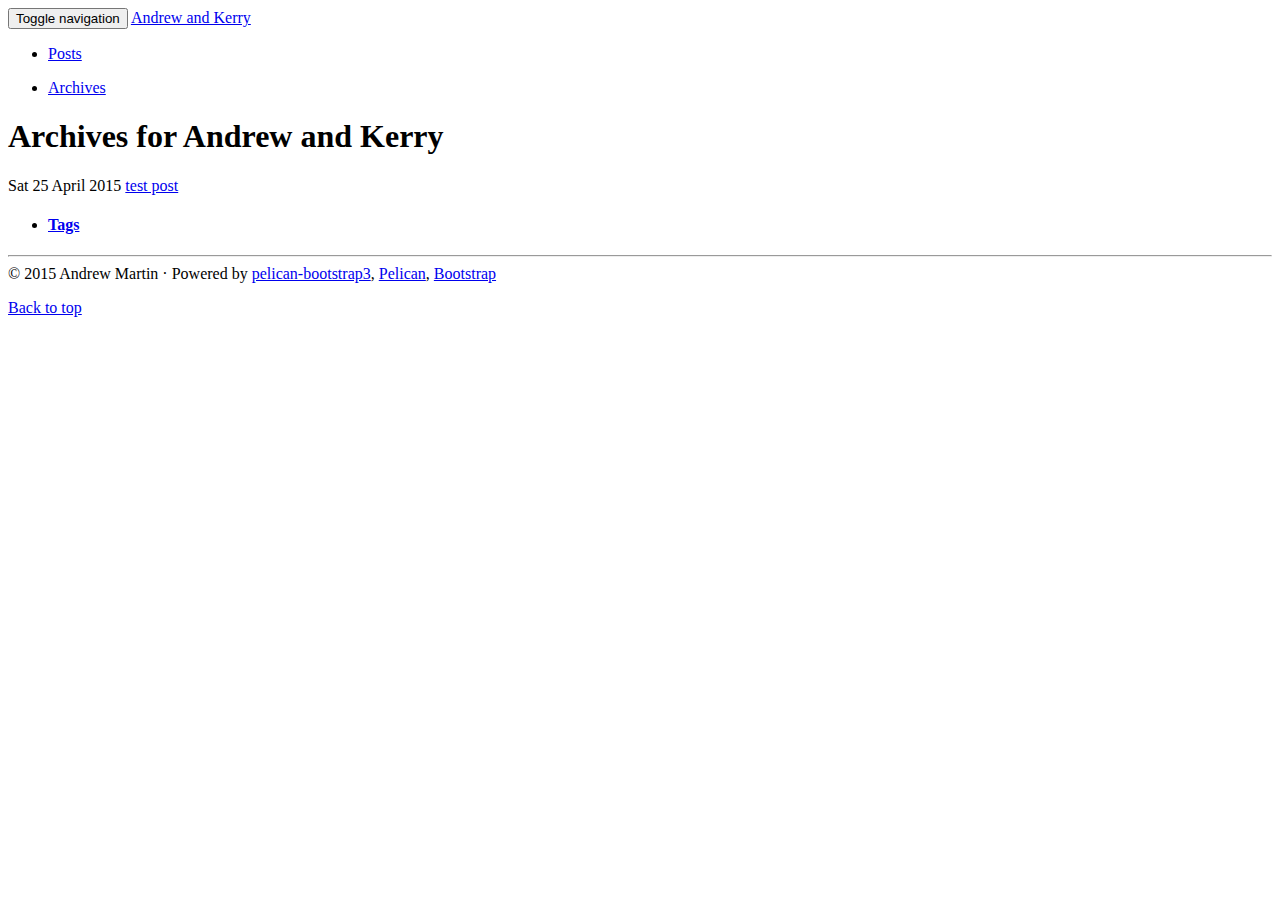
<file: archives.html>
<!DOCTYPE html>
<html lang="en"
>
<head>
    <title>Archives - Andrew and Kerry</title>
    <!-- Using the latest rendering mode for IE -->
    <meta http-equiv="X-UA-Compatible" content="IE=edge">
    <meta charset="utf-8">
    <meta name="viewport" content="width=device-width, initial-scale=1.0">




        <meta name="author" content="Andrew Martin" />

    <!-- Open Graph tags -->
        <meta property="og:site_name" content="Andrew and Kerry" />
        <meta property="og:type" content="website"/>
        <meta property="og:title" content="Andrew and Kerry"/>
        <meta property="og:url" content="http://andrewandkerry.com"/>
        <meta property="og:description" content="Andrew and Kerry"/>


    <!-- Bootstrap -->
        <link rel="stylesheet" href="http://andrewandkerry.com/theme/css/bootstrap.min.css" type="text/css"/>
    <link href="http://andrewandkerry.com/theme/css/font-awesome.min.css" rel="stylesheet">

    <link href="http://andrewandkerry.com/theme/css/pygments/native.css" rel="stylesheet">
    <link rel="stylesheet" href="http://andrewandkerry.com/theme/css/style.css" type="text/css"/>

        <link href="http://andrewandkerry.com//feeds/all_atom.xml" type="application/atom+xml" rel="alternate"
              title="Andrew and Kerry ATOM Feed"/>

</head>
<body>

<div class="navbar navbar-default navbar-fixed-top" role="navigation">
	<div class="container">
        <div class="navbar-header">
            <button type="button" class="navbar-toggle" data-toggle="collapse" data-target=".navbar-ex1-collapse">
                <span class="sr-only">Toggle navigation</span>
                <span class="icon-bar"></span>
                <span class="icon-bar"></span>
                <span class="icon-bar"></span>
            </button>
            <a href="http://andrewandkerry.com/" class="navbar-brand">
Andrew and Kerry            </a>
        </div>
        <div class="collapse navbar-collapse navbar-ex1-collapse">
            <ul class="nav navbar-nav">
                        <li >
                            <a href="http://andrewandkerry.com/category/posts.html">Posts</a>
                        </li>
            </ul>
            <ul class="nav navbar-nav navbar-right">
              <li><a href="http://andrewandkerry.com/archives.html"><i class="fa fa-th-list"></i><span class="icon-label">Archives</span></a></li>
            </ul>
        </div>
        <!-- /.navbar-collapse -->
    </div>
</div> <!-- /.navbar -->
<!-- Banner -->
<!-- End Banner -->
<div class="container">
    <div class="row">
        <div class="col-sm-9">

    <section id="content">
        <h1>Archives for Andrew and Kerry</h1>
        <div id="archives">
                <p>
                    <span class="categories-timestamp"><time datetime="2015-04-25T00:00:00-04:00">Sat 25 April 2015</time></span>
                    <a href="http://andrewandkerry.com/hello-world.html">test post</a>
                </p>
        </div>
    </section>
        </div>
        <div class="col-sm-3" id="sidebar">
            <aside>

<section class="well well-sm">
    <ul class="list-group list-group-flush">



            <li class="list-group-item"><a href="http://andrewandkerry.com/"><h4><i class="fa fa-tags fa-lg"></i><span class="icon-label">Tags</span></h4></a>
                <ul class="list-group " id="tags">
                </ul>
            </li>
    </ul>
</section>
            </aside>
        </div>
    </div>
</div>
<footer>
   <div class="container">
      <hr>
      <div class="row">
         <div class="col-xs-10">&copy; 2015 Andrew Martin
            &middot; Powered by <a href="https://github.com/DandyDev/pelican-bootstrap3" target="_blank">pelican-bootstrap3</a>,
            <a href="http://docs.getpelican.com/" target="_blank">Pelican</a>,
            <a href="http://getbootstrap.com" target="_blank">Bootstrap</a>         </div>
         <div class="col-xs-2"><p class="pull-right"><i class="fa fa-arrow-up"></i> <a href="#">Back to top</a></p></div>
      </div>
   </div>
</footer>
<script src="http://andrewandkerry.com/theme/js/jquery.min.js"></script>

<!-- Include all compiled plugins (below), or include individual files as needed -->
<script src="http://andrewandkerry.com/theme/js/bootstrap.min.js"></script>

<!-- Enable responsive features in IE8 with Respond.js (https://github.com/scottjehl/Respond) -->
<script src="http://andrewandkerry.com/theme/js/respond.min.js"></script>


</body>
</html>
</file>
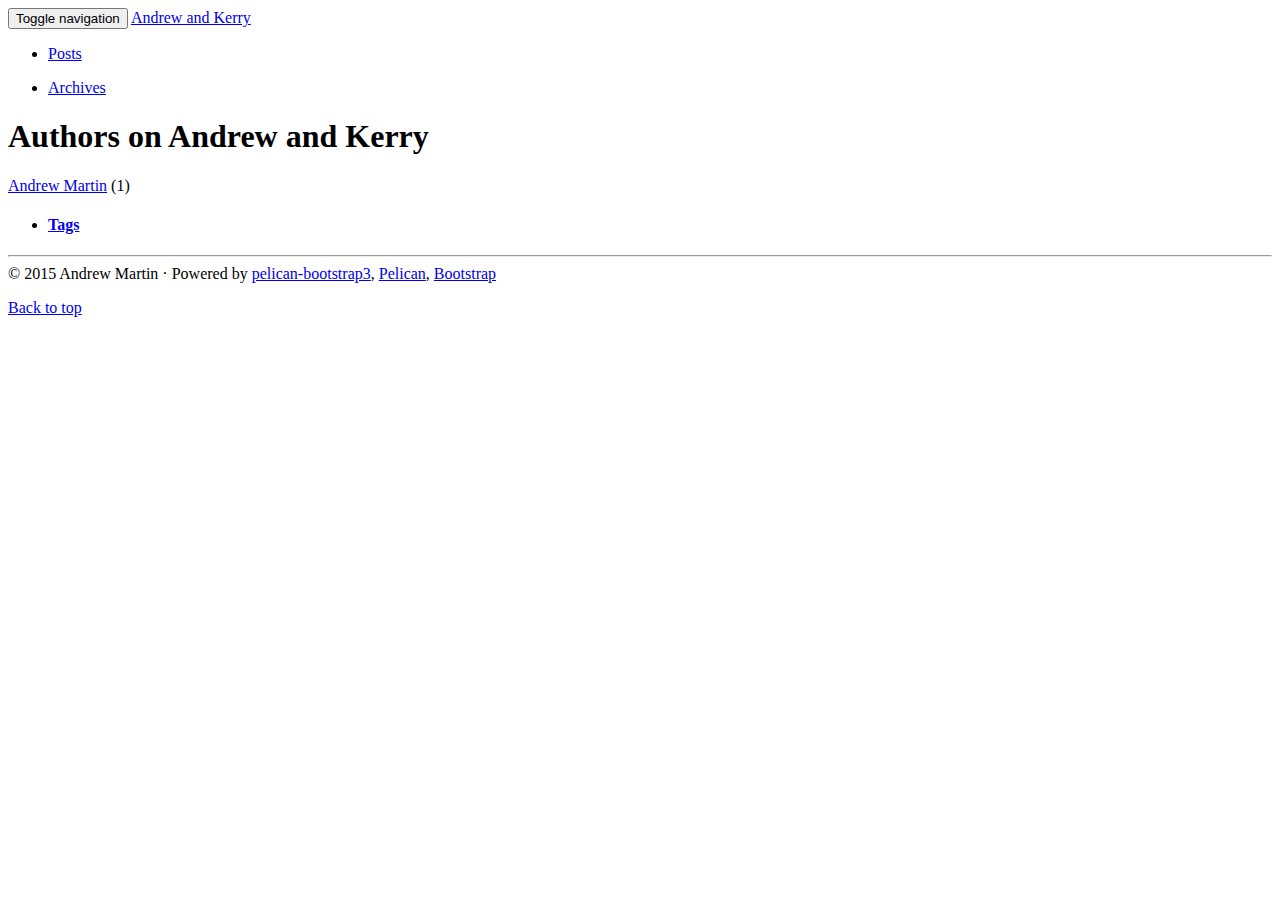
<file: authors.html>
<!DOCTYPE html>
<html lang="en"
>
<head>
    <title>Authors - Andrew and Kerry</title>
    <!-- Using the latest rendering mode for IE -->
    <meta http-equiv="X-UA-Compatible" content="IE=edge">
    <meta charset="utf-8">
    <meta name="viewport" content="width=device-width, initial-scale=1.0">




        <meta name="author" content="Andrew Martin" />

    <!-- Open Graph tags -->
        <meta property="og:site_name" content="Andrew and Kerry" />
        <meta property="og:type" content="website"/>
        <meta property="og:title" content="Andrew and Kerry"/>
        <meta property="og:url" content="http://andrewandkerry.com"/>
        <meta property="og:description" content="Andrew and Kerry"/>


    <!-- Bootstrap -->
        <link rel="stylesheet" href="http://andrewandkerry.com/theme/css/bootstrap.min.css" type="text/css"/>
    <link href="http://andrewandkerry.com/theme/css/font-awesome.min.css" rel="stylesheet">

    <link href="http://andrewandkerry.com/theme/css/pygments/native.css" rel="stylesheet">
    <link rel="stylesheet" href="http://andrewandkerry.com/theme/css/style.css" type="text/css"/>

        <link href="http://andrewandkerry.com//feeds/all_atom.xml" type="application/atom+xml" rel="alternate"
              title="Andrew and Kerry ATOM Feed"/>

</head>
<body>

<div class="navbar navbar-default navbar-fixed-top" role="navigation">
	<div class="container">
        <div class="navbar-header">
            <button type="button" class="navbar-toggle" data-toggle="collapse" data-target=".navbar-ex1-collapse">
                <span class="sr-only">Toggle navigation</span>
                <span class="icon-bar"></span>
                <span class="icon-bar"></span>
                <span class="icon-bar"></span>
            </button>
            <a href="http://andrewandkerry.com/" class="navbar-brand">
Andrew and Kerry            </a>
        </div>
        <div class="collapse navbar-collapse navbar-ex1-collapse">
            <ul class="nav navbar-nav">
                        <li >
                            <a href="http://andrewandkerry.com/category/posts.html">Posts</a>
                        </li>
            </ul>
            <ul class="nav navbar-nav navbar-right">
              <li><a href="http://andrewandkerry.com/archives.html"><i class="fa fa-th-list"></i><span class="icon-label">Archives</span></a></li>
            </ul>
        </div>
        <!-- /.navbar-collapse -->
    </div>
</div> <!-- /.navbar -->
<!-- Banner -->
<!-- End Banner -->
<div class="container">
    <div class="row">
        <div class="col-sm-9">

    <h1>Authors on Andrew and Kerry</h1>
        <li><a href="http://andrewandkerry.com/author/andrew-martin.html">Andrew Martin</a> (1)</li>
        </div>
        <div class="col-sm-3" id="sidebar">
            <aside>

<section class="well well-sm">
    <ul class="list-group list-group-flush">



            <li class="list-group-item"><a href="http://andrewandkerry.com/"><h4><i class="fa fa-tags fa-lg"></i><span class="icon-label">Tags</span></h4></a>
                <ul class="list-group " id="tags">
                </ul>
            </li>
    </ul>
</section>
            </aside>
        </div>
    </div>
</div>
<footer>
   <div class="container">
      <hr>
      <div class="row">
         <div class="col-xs-10">&copy; 2015 Andrew Martin
            &middot; Powered by <a href="https://github.com/DandyDev/pelican-bootstrap3" target="_blank">pelican-bootstrap3</a>,
            <a href="http://docs.getpelican.com/" target="_blank">Pelican</a>,
            <a href="http://getbootstrap.com" target="_blank">Bootstrap</a>         </div>
         <div class="col-xs-2"><p class="pull-right"><i class="fa fa-arrow-up"></i> <a href="#">Back to top</a></p></div>
      </div>
   </div>
</footer>
<script src="http://andrewandkerry.com/theme/js/jquery.min.js"></script>

<!-- Include all compiled plugins (below), or include individual files as needed -->
<script src="http://andrewandkerry.com/theme/js/bootstrap.min.js"></script>

<!-- Enable responsive features in IE8 with Respond.js (https://github.com/scottjehl/Respond) -->
<script src="http://andrewandkerry.com/theme/js/respond.min.js"></script>


</body>
</html>
</file>
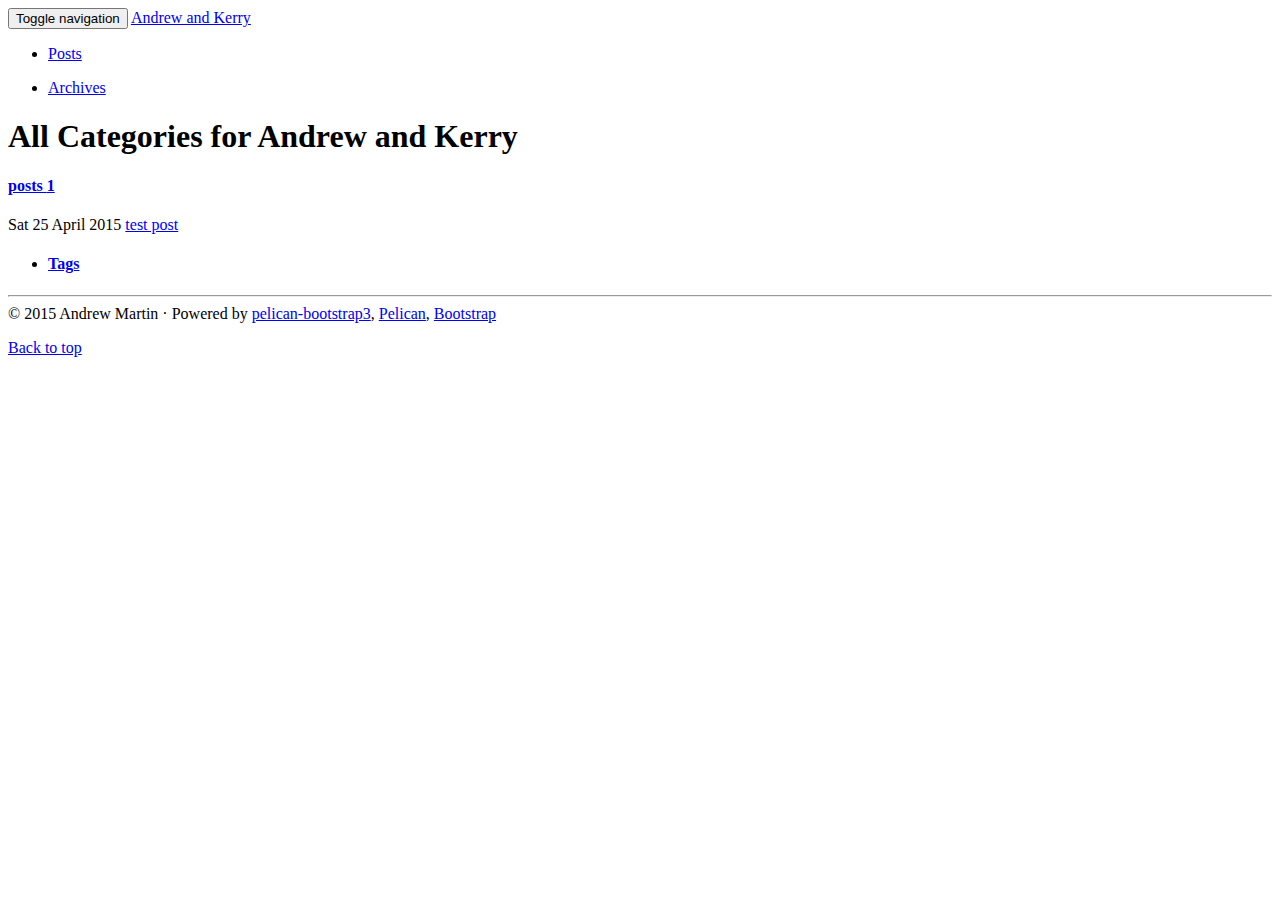
<file: categories.html>
<!DOCTYPE html>
<html lang="en"
>
<head>
    <title>Categories - Andrew and Kerry</title>
    <!-- Using the latest rendering mode for IE -->
    <meta http-equiv="X-UA-Compatible" content="IE=edge">
    <meta charset="utf-8">
    <meta name="viewport" content="width=device-width, initial-scale=1.0">




        <meta name="author" content="Andrew Martin" />

    <!-- Open Graph tags -->
        <meta property="og:site_name" content="Andrew and Kerry" />
        <meta property="og:type" content="website"/>
        <meta property="og:title" content="Andrew and Kerry"/>
        <meta property="og:url" content="http://andrewandkerry.com"/>
        <meta property="og:description" content="Andrew and Kerry"/>


    <!-- Bootstrap -->
        <link rel="stylesheet" href="http://andrewandkerry.com/theme/css/bootstrap.min.css" type="text/css"/>
    <link href="http://andrewandkerry.com/theme/css/font-awesome.min.css" rel="stylesheet">

    <link href="http://andrewandkerry.com/theme/css/pygments/native.css" rel="stylesheet">
    <link rel="stylesheet" href="http://andrewandkerry.com/theme/css/style.css" type="text/css"/>

        <link href="http://andrewandkerry.com//feeds/all_atom.xml" type="application/atom+xml" rel="alternate"
              title="Andrew and Kerry ATOM Feed"/>

</head>
<body>

<div class="navbar navbar-default navbar-fixed-top" role="navigation">
	<div class="container">
        <div class="navbar-header">
            <button type="button" class="navbar-toggle" data-toggle="collapse" data-target=".navbar-ex1-collapse">
                <span class="sr-only">Toggle navigation</span>
                <span class="icon-bar"></span>
                <span class="icon-bar"></span>
                <span class="icon-bar"></span>
            </button>
            <a href="http://andrewandkerry.com/" class="navbar-brand">
Andrew and Kerry            </a>
        </div>
        <div class="collapse navbar-collapse navbar-ex1-collapse">
            <ul class="nav navbar-nav">
                        <li >
                            <a href="http://andrewandkerry.com/category/posts.html">Posts</a>
                        </li>
            </ul>
            <ul class="nav navbar-nav navbar-right">
              <li><a href="http://andrewandkerry.com/archives.html"><i class="fa fa-th-list"></i><span class="icon-label">Archives</span></a></li>
            </ul>
        </div>
        <!-- /.navbar-collapse -->
    </div>
</div> <!-- /.navbar -->
<!-- Banner -->
<!-- End Banner -->
<div class="container">
    <div class="row">
        <div class="col-sm-9">

    <section id="categories">
        <h1>All Categories for Andrew and Kerry</h1>
        <div class="panel-group" id="accordion">
            <div class="panel panel-default">
                <div class="panel-heading">
                    <h4 class="panel-title">
                        <a data-toggle="collapse" data-parent="#accordion" href="#collapse-posts">posts <span class="badge pull-right">1</span></a>
                    </h4>
                </div>
                <div id="collapse-posts" class="panel-collapse collapse">
                    <div class="panel-body">
                        <p><span class="categories-timestamp"><time datetime="2015-04-25T00:00:00-04:00">Sat 25 April 2015</time></span> <a href="http://andrewandkerry.com/hello-world.html">test post</a></p>
                    </div>
                </div>
            </div>
        </div>

    </section>
        </div>
        <div class="col-sm-3" id="sidebar">
            <aside>

<section class="well well-sm">
    <ul class="list-group list-group-flush">



            <li class="list-group-item"><a href="http://andrewandkerry.com/"><h4><i class="fa fa-tags fa-lg"></i><span class="icon-label">Tags</span></h4></a>
                <ul class="list-group " id="tags">
                </ul>
            </li>
    </ul>
</section>
            </aside>
        </div>
    </div>
</div>
<footer>
   <div class="container">
      <hr>
      <div class="row">
         <div class="col-xs-10">&copy; 2015 Andrew Martin
            &middot; Powered by <a href="https://github.com/DandyDev/pelican-bootstrap3" target="_blank">pelican-bootstrap3</a>,
            <a href="http://docs.getpelican.com/" target="_blank">Pelican</a>,
            <a href="http://getbootstrap.com" target="_blank">Bootstrap</a>         </div>
         <div class="col-xs-2"><p class="pull-right"><i class="fa fa-arrow-up"></i> <a href="#">Back to top</a></p></div>
      </div>
   </div>
</footer>
<script src="http://andrewandkerry.com/theme/js/jquery.min.js"></script>

<!-- Include all compiled plugins (below), or include individual files as needed -->
<script src="http://andrewandkerry.com/theme/js/bootstrap.min.js"></script>

<!-- Enable responsive features in IE8 with Respond.js (https://github.com/scottjehl/Respond) -->
<script src="http://andrewandkerry.com/theme/js/respond.min.js"></script>


</body>
</html>
</file>
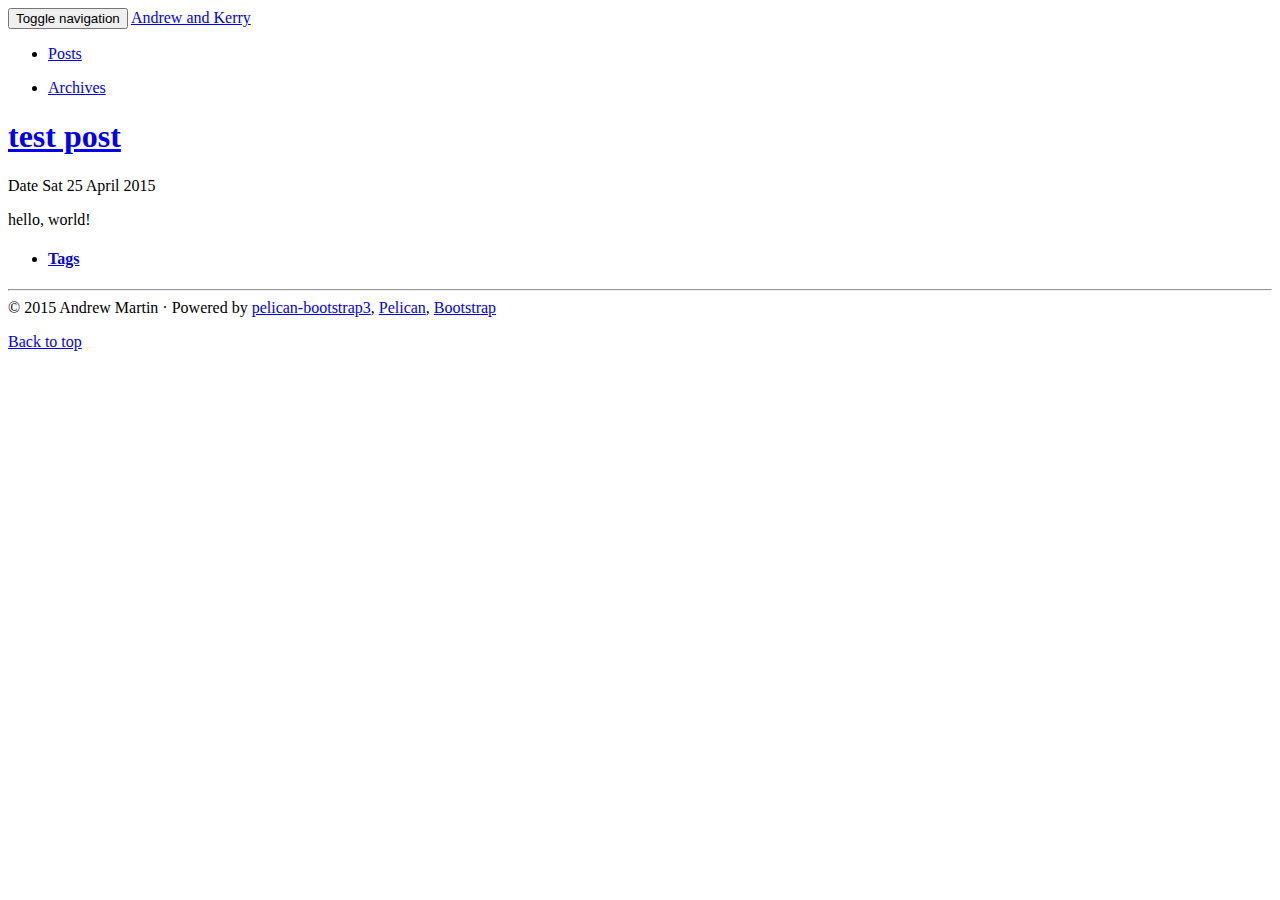
<file: hello-world.html>
<!DOCTYPE html>
<html lang="en"
>
<head>
    <title>test post - Andrew and Kerry</title>
    <!-- Using the latest rendering mode for IE -->
    <meta http-equiv="X-UA-Compatible" content="IE=edge">
    <meta charset="utf-8">
    <meta name="viewport" content="width=device-width, initial-scale=1.0">



<link rel="canonical" href="http://andrewandkerry.com/hello-world.html">

        <meta name="author" content="Andrew Martin" />
        <meta name="description" content="hello, world!" />

        <meta property="og:site_name" content="Andrew and Kerry" />
        <meta property="og:type" content="article"/>
        <meta property="og:title" content="test post"/>
        <meta property="og:url" content="http://andrewandkerry.com/hello-world.html"/>
        <meta property="og:description" content="hello, world!"/>
        <meta property="article:published_time" content="2015-04-25" />
            <meta property="article:section" content="posts" />
            <meta property="article:author" content="Andrew Martin" />


    <!-- Bootstrap -->
        <link rel="stylesheet" href="http://andrewandkerry.com/theme/css/bootstrap.min.css" type="text/css"/>
    <link href="http://andrewandkerry.com/theme/css/font-awesome.min.css" rel="stylesheet">

    <link href="http://andrewandkerry.com/theme/css/pygments/native.css" rel="stylesheet">
    <link rel="stylesheet" href="http://andrewandkerry.com/theme/css/style.css" type="text/css"/>

        <link href="http://andrewandkerry.com//feeds/all_atom.xml" type="application/atom+xml" rel="alternate"
              title="Andrew and Kerry ATOM Feed"/>

</head>
<body>

<div class="navbar navbar-default navbar-fixed-top" role="navigation">
	<div class="container">
        <div class="navbar-header">
            <button type="button" class="navbar-toggle" data-toggle="collapse" data-target=".navbar-ex1-collapse">
                <span class="sr-only">Toggle navigation</span>
                <span class="icon-bar"></span>
                <span class="icon-bar"></span>
                <span class="icon-bar"></span>
            </button>
            <a href="http://andrewandkerry.com/" class="navbar-brand">
Andrew and Kerry            </a>
        </div>
        <div class="collapse navbar-collapse navbar-ex1-collapse">
            <ul class="nav navbar-nav">
                        <li class="active">
                            <a href="http://andrewandkerry.com/category/posts.html">Posts</a>
                        </li>
            </ul>
            <ul class="nav navbar-nav navbar-right">
              <li><a href="http://andrewandkerry.com/archives.html"><i class="fa fa-th-list"></i><span class="icon-label">Archives</span></a></li>
            </ul>
        </div>
        <!-- /.navbar-collapse -->
    </div>
</div> <!-- /.navbar -->
<!-- Banner -->
<!-- End Banner -->
<div class="container">
    <div class="row">
        <div class="col-sm-9">

    <section id="content">
        <article>
            <header class="page-header">
                <h1>
                    <a href="http://andrewandkerry.com/hello-world.html"
                       rel="bookmark"
                       title="Permalink to test post">
                        test post
                    </a>
                </h1>
            </header>
            <div class="entry-content">
                <div class="panel">
                    <div class="panel-body">
<footer class="post-info">
    <span class="label label-default">Date</span>
    <span class="published">
        <i class="fa fa-calendar"></i><time datetime="2015-04-25T00:00:00-04:00"> Sat 25 April 2015</time>
    </span>



    
</footer><!-- /.post-info -->                    </div>
                </div>
                <p>hello, world!</p>
            </div>
            <!-- /.entry-content -->
        </article>
    </section>

        </div>
        <div class="col-sm-3" id="sidebar">
            <aside>

<section class="well well-sm">
    <ul class="list-group list-group-flush">



            <li class="list-group-item"><a href="http://andrewandkerry.com/"><h4><i class="fa fa-tags fa-lg"></i><span class="icon-label">Tags</span></h4></a>
                <ul class="list-group " id="tags">
                </ul>
            </li>
    </ul>
</section>
            </aside>
        </div>
    </div>
</div>
<footer>
   <div class="container">
      <hr>
      <div class="row">
         <div class="col-xs-10">&copy; 2015 Andrew Martin
            &middot; Powered by <a href="https://github.com/DandyDev/pelican-bootstrap3" target="_blank">pelican-bootstrap3</a>,
            <a href="http://docs.getpelican.com/" target="_blank">Pelican</a>,
            <a href="http://getbootstrap.com" target="_blank">Bootstrap</a>         </div>
         <div class="col-xs-2"><p class="pull-right"><i class="fa fa-arrow-up"></i> <a href="#">Back to top</a></p></div>
      </div>
   </div>
</footer>
<script src="http://andrewandkerry.com/theme/js/jquery.min.js"></script>

<!-- Include all compiled plugins (below), or include individual files as needed -->
<script src="http://andrewandkerry.com/theme/js/bootstrap.min.js"></script>

<!-- Enable responsive features in IE8 with Respond.js (https://github.com/scottjehl/Respond) -->
<script src="http://andrewandkerry.com/theme/js/respond.min.js"></script>


</body>
</html>
</file>
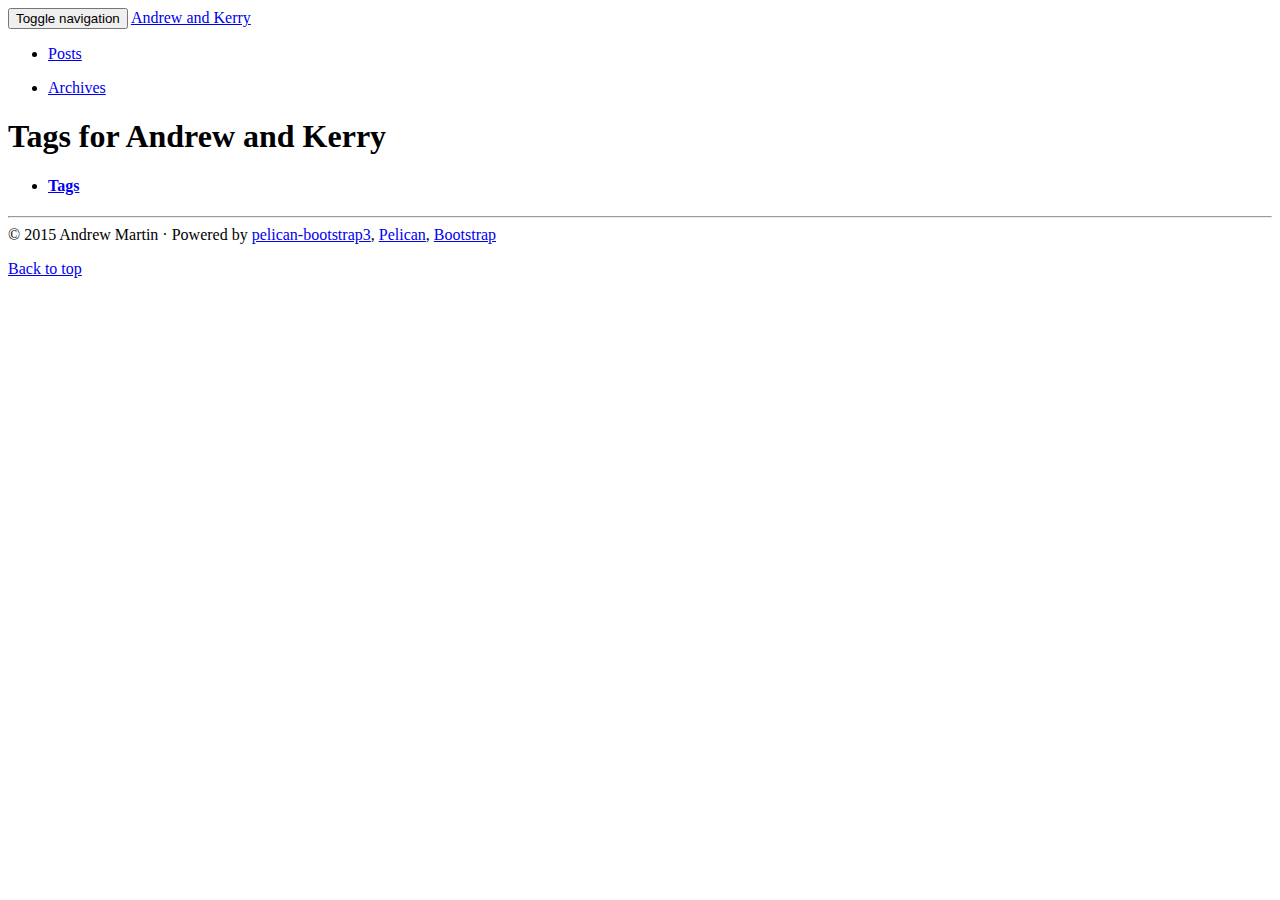
<file: tags.html>
<!DOCTYPE html>
<html lang="en"
>
<head>
    <title>Tags - Andrew and Kerry</title>
    <!-- Using the latest rendering mode for IE -->
    <meta http-equiv="X-UA-Compatible" content="IE=edge">
    <meta charset="utf-8">
    <meta name="viewport" content="width=device-width, initial-scale=1.0">




        <meta name="author" content="Andrew Martin" />

    <!-- Open Graph tags -->
        <meta property="og:site_name" content="Andrew and Kerry" />
        <meta property="og:type" content="website"/>
        <meta property="og:title" content="Andrew and Kerry"/>
        <meta property="og:url" content="http://andrewandkerry.com"/>
        <meta property="og:description" content="Andrew and Kerry"/>


    <!-- Bootstrap -->
        <link rel="stylesheet" href="http://andrewandkerry.com/theme/css/bootstrap.min.css" type="text/css"/>
    <link href="http://andrewandkerry.com/theme/css/font-awesome.min.css" rel="stylesheet">

    <link href="http://andrewandkerry.com/theme/css/pygments/native.css" rel="stylesheet">
    <link rel="stylesheet" href="http://andrewandkerry.com/theme/css/style.css" type="text/css"/>

        <link href="http://andrewandkerry.com//feeds/all_atom.xml" type="application/atom+xml" rel="alternate"
              title="Andrew and Kerry ATOM Feed"/>

</head>
<body>

<div class="navbar navbar-default navbar-fixed-top" role="navigation">
	<div class="container">
        <div class="navbar-header">
            <button type="button" class="navbar-toggle" data-toggle="collapse" data-target=".navbar-ex1-collapse">
                <span class="sr-only">Toggle navigation</span>
                <span class="icon-bar"></span>
                <span class="icon-bar"></span>
                <span class="icon-bar"></span>
            </button>
            <a href="http://andrewandkerry.com/" class="navbar-brand">
Andrew and Kerry            </a>
        </div>
        <div class="collapse navbar-collapse navbar-ex1-collapse">
            <ul class="nav navbar-nav">
                        <li >
                            <a href="http://andrewandkerry.com/category/posts.html">Posts</a>
                        </li>
            </ul>
            <ul class="nav navbar-nav navbar-right">
              <li><a href="http://andrewandkerry.com/archives.html"><i class="fa fa-th-list"></i><span class="icon-label">Archives</span></a></li>
            </ul>
        </div>
        <!-- /.navbar-collapse -->
    </div>
</div> <!-- /.navbar -->
<!-- Banner -->
<!-- End Banner -->
<div class="container">
    <div class="row">
        <div class="col-sm-9">

    <section id="tags">
        <h1>Tags for Andrew and Kerry</h1>
        <div class="panel-group" id="accordion">        </div>

    </section>
        </div>
        <div class="col-sm-3" id="sidebar">
            <aside>

<section class="well well-sm">
    <ul class="list-group list-group-flush">



            <li class="list-group-item"><a href="http://andrewandkerry.com/"><h4><i class="fa fa-tags fa-lg"></i><span class="icon-label">Tags</span></h4></a>
                <ul class="list-group " id="tags">
                </ul>
            </li>
    </ul>
</section>
            </aside>
        </div>
    </div>
</div>
<footer>
   <div class="container">
      <hr>
      <div class="row">
         <div class="col-xs-10">&copy; 2015 Andrew Martin
            &middot; Powered by <a href="https://github.com/DandyDev/pelican-bootstrap3" target="_blank">pelican-bootstrap3</a>,
            <a href="http://docs.getpelican.com/" target="_blank">Pelican</a>,
            <a href="http://getbootstrap.com" target="_blank">Bootstrap</a>         </div>
         <div class="col-xs-2"><p class="pull-right"><i class="fa fa-arrow-up"></i> <a href="#">Back to top</a></p></div>
      </div>
   </div>
</footer>
<script src="http://andrewandkerry.com/theme/js/jquery.min.js"></script>

<!-- Include all compiled plugins (below), or include individual files as needed -->
<script src="http://andrewandkerry.com/theme/js/bootstrap.min.js"></script>

<!-- Enable responsive features in IE8 with Respond.js (https://github.com/scottjehl/Respond) -->
<script src="http://andrewandkerry.com/theme/js/respond.min.js"></script>


</body>
</html>
</file>
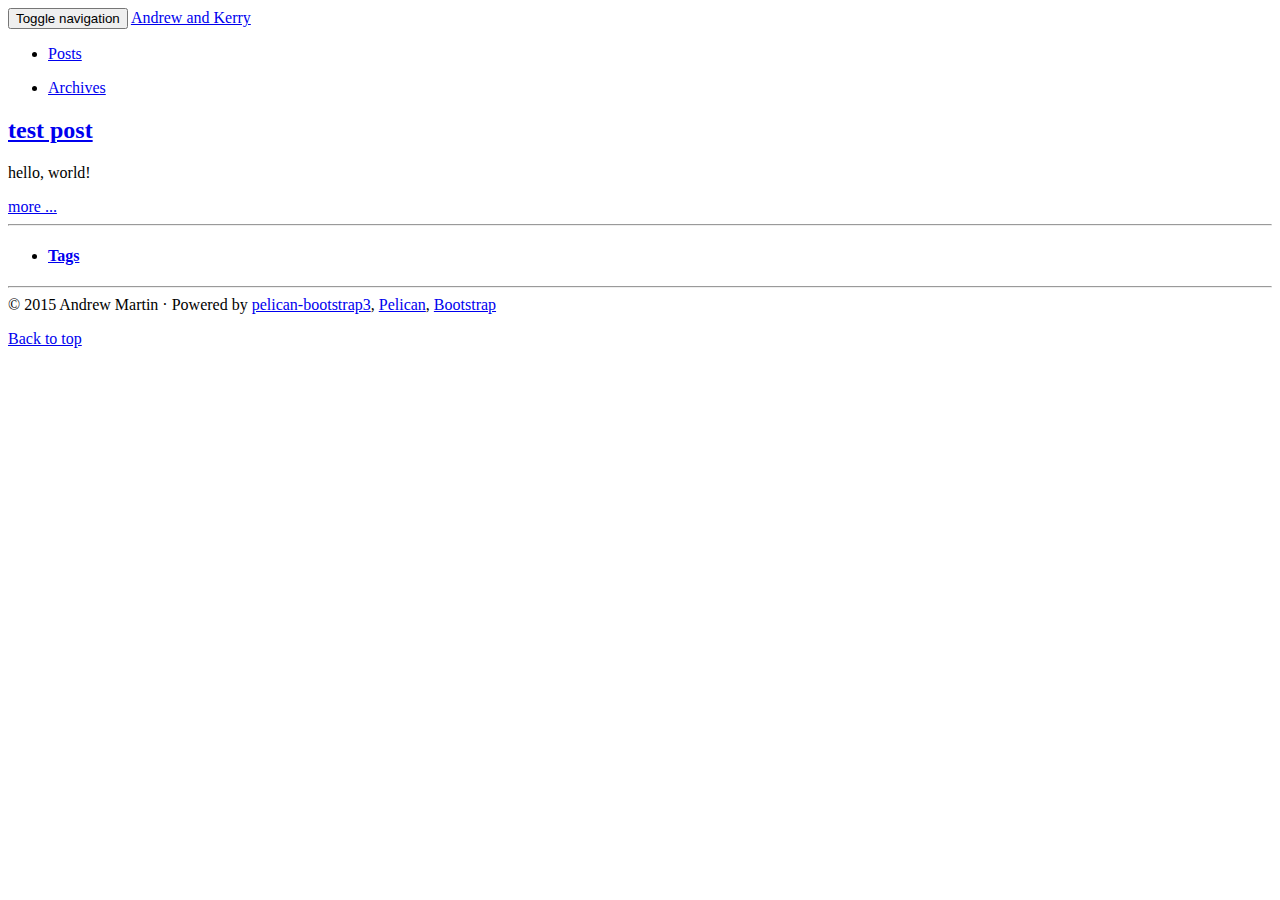
<file: author/andrew-martin.html>
<!DOCTYPE html>
<html lang="en"
>
<head>
    <title>Articles by Andrew Martin - Andrew and Kerry</title>
    <!-- Using the latest rendering mode for IE -->
    <meta http-equiv="X-UA-Compatible" content="IE=edge">
    <meta charset="utf-8">
    <meta name="viewport" content="width=device-width, initial-scale=1.0">




        <meta name="author" content="Andrew Martin" />

    <!-- Open Graph tags -->
        <meta property="og:site_name" content="Andrew and Kerry" />
        <meta property="og:type" content="website"/>
        <meta property="og:title" content="Andrew and Kerry"/>
        <meta property="og:url" content="http://andrewandkerry.com"/>
        <meta property="og:description" content="Andrew and Kerry"/>


    <!-- Bootstrap -->
        <link rel="stylesheet" href="http://andrewandkerry.com/theme/css/bootstrap.min.css" type="text/css"/>
    <link href="http://andrewandkerry.com/theme/css/font-awesome.min.css" rel="stylesheet">

    <link href="http://andrewandkerry.com/theme/css/pygments/native.css" rel="stylesheet">
    <link rel="stylesheet" href="http://andrewandkerry.com/theme/css/style.css" type="text/css"/>

        <link href="http://andrewandkerry.com//feeds/all_atom.xml" type="application/atom+xml" rel="alternate"
              title="Andrew and Kerry ATOM Feed"/>

</head>
<body>

<div class="navbar navbar-default navbar-fixed-top" role="navigation">
	<div class="container">
        <div class="navbar-header">
            <button type="button" class="navbar-toggle" data-toggle="collapse" data-target=".navbar-ex1-collapse">
                <span class="sr-only">Toggle navigation</span>
                <span class="icon-bar"></span>
                <span class="icon-bar"></span>
                <span class="icon-bar"></span>
            </button>
            <a href="http://andrewandkerry.com/" class="navbar-brand">
Andrew and Kerry            </a>
        </div>
        <div class="collapse navbar-collapse navbar-ex1-collapse">
            <ul class="nav navbar-nav">
                        <li >
                            <a href="http://andrewandkerry.com/category/posts.html">Posts</a>
                        </li>
            </ul>
            <ul class="nav navbar-nav navbar-right">
              <li><a href="http://andrewandkerry.com/archives.html"><i class="fa fa-th-list"></i><span class="icon-label">Archives</span></a></li>
            </ul>
        </div>
        <!-- /.navbar-collapse -->
    </div>
</div> <!-- /.navbar -->
<!-- Banner -->
<!-- End Banner -->
<div class="container">
    <div class="row">
        <div class="col-sm-9">

            <article>
                <h2><a href="http://andrewandkerry.com/hello-world.html">test post</a></h2>
                <div class="summary"><p>hello, world!</p>
                    <a class="btn btn-default btn-xs" href="http://andrewandkerry.com/hello-world.html">more ...</a>
                </div>
            </article>
            <hr/>

        </div>
        <div class="col-sm-3" id="sidebar">
            <aside>

<section class="well well-sm">
    <ul class="list-group list-group-flush">



            <li class="list-group-item"><a href="http://andrewandkerry.com/"><h4><i class="fa fa-tags fa-lg"></i><span class="icon-label">Tags</span></h4></a>
                <ul class="list-group " id="tags">
                </ul>
            </li>
    </ul>
</section>
            </aside>
        </div>
    </div>
</div>
<footer>
   <div class="container">
      <hr>
      <div class="row">
         <div class="col-xs-10">&copy; 2015 Andrew Martin
            &middot; Powered by <a href="https://github.com/DandyDev/pelican-bootstrap3" target="_blank">pelican-bootstrap3</a>,
            <a href="http://docs.getpelican.com/" target="_blank">Pelican</a>,
            <a href="http://getbootstrap.com" target="_blank">Bootstrap</a>         </div>
         <div class="col-xs-2"><p class="pull-right"><i class="fa fa-arrow-up"></i> <a href="#">Back to top</a></p></div>
      </div>
   </div>
</footer>
<script src="http://andrewandkerry.com/theme/js/jquery.min.js"></script>

<!-- Include all compiled plugins (below), or include individual files as needed -->
<script src="http://andrewandkerry.com/theme/js/bootstrap.min.js"></script>

<!-- Enable responsive features in IE8 with Respond.js (https://github.com/scottjehl/Respond) -->
<script src="http://andrewandkerry.com/theme/js/respond.min.js"></script>


</body>
</html>
</file>
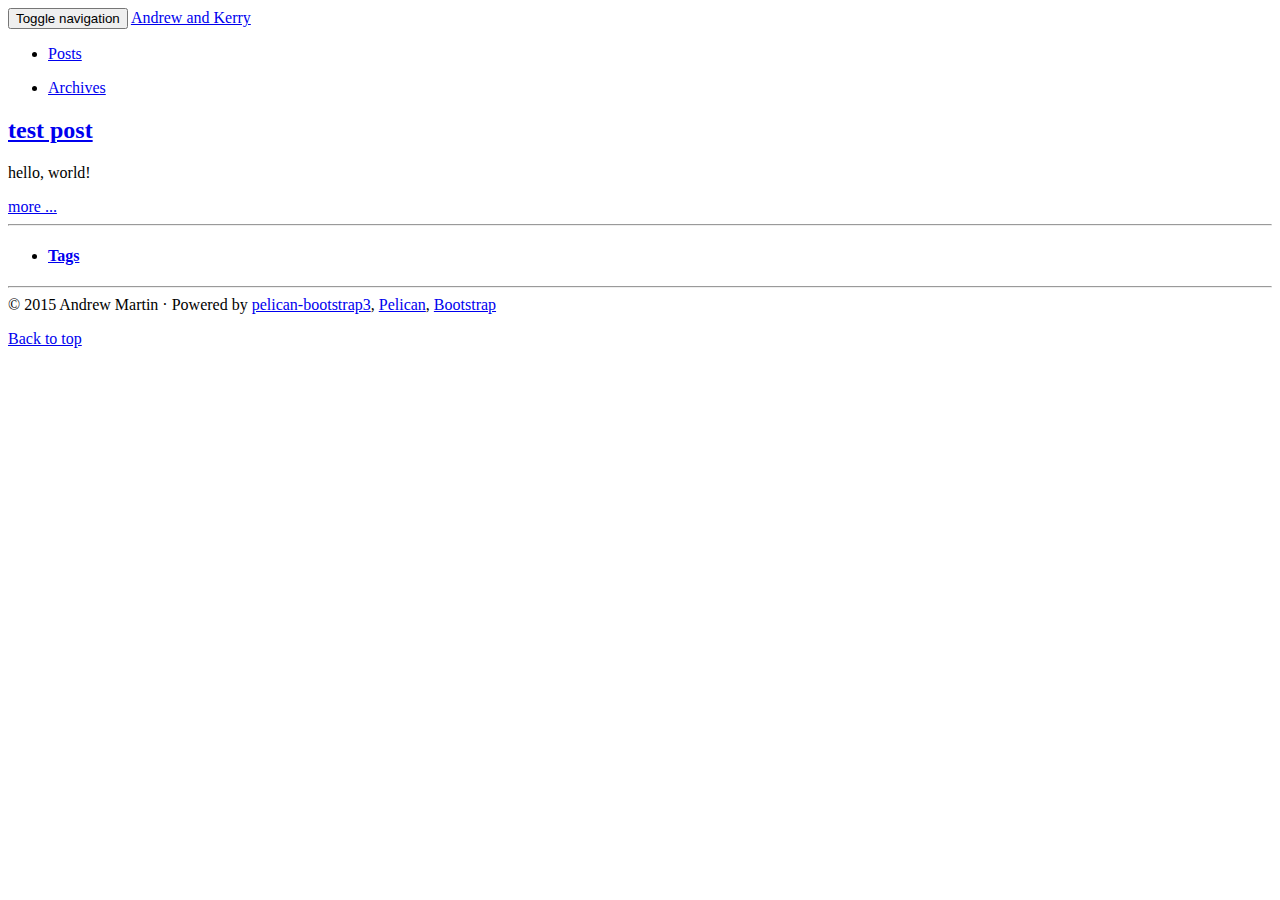
<file: category/posts.html>
<!DOCTYPE html>
<html lang="en"
>
<head>
    <title>posts - Andrew and Kerry</title>
    <!-- Using the latest rendering mode for IE -->
    <meta http-equiv="X-UA-Compatible" content="IE=edge">
    <meta charset="utf-8">
    <meta name="viewport" content="width=device-width, initial-scale=1.0">




    <meta name="author" content="Andrew Martin" />
    <meta name="keywords" content="posts" />

    <!-- Open Graph tags -->
        <meta property="og:site_name" content="Andrew and Kerry" />
        <meta property="og:type" content="website"/>
        <meta property="og:title" content="Andrew and Kerry"/>
        <meta property="og:url" content="http://andrewandkerry.com"/>
        <meta property="og:description" content="Andrew and Kerry"/>


    <!-- Bootstrap -->
        <link rel="stylesheet" href="http://andrewandkerry.com/theme/css/bootstrap.min.css" type="text/css"/>
    <link href="http://andrewandkerry.com/theme/css/font-awesome.min.css" rel="stylesheet">

    <link href="http://andrewandkerry.com/theme/css/pygments/native.css" rel="stylesheet">
    <link rel="stylesheet" href="http://andrewandkerry.com/theme/css/style.css" type="text/css"/>

        <link href="http://andrewandkerry.com//feeds/all_atom.xml" type="application/atom+xml" rel="alternate"
              title="Andrew and Kerry ATOM Feed"/>

</head>
<body>

<div class="navbar navbar-default navbar-fixed-top" role="navigation">
	<div class="container">
        <div class="navbar-header">
            <button type="button" class="navbar-toggle" data-toggle="collapse" data-target=".navbar-ex1-collapse">
                <span class="sr-only">Toggle navigation</span>
                <span class="icon-bar"></span>
                <span class="icon-bar"></span>
                <span class="icon-bar"></span>
            </button>
            <a href="http://andrewandkerry.com/" class="navbar-brand">
Andrew and Kerry            </a>
        </div>
        <div class="collapse navbar-collapse navbar-ex1-collapse">
            <ul class="nav navbar-nav">
                        <li class="active">
                            <a href="http://andrewandkerry.com/category/posts.html">Posts</a>
                        </li>
            </ul>
            <ul class="nav navbar-nav navbar-right">
              <li><a href="http://andrewandkerry.com/archives.html"><i class="fa fa-th-list"></i><span class="icon-label">Archives</span></a></li>
            </ul>
        </div>
        <!-- /.navbar-collapse -->
    </div>
</div> <!-- /.navbar -->
<!-- Banner -->
<!-- End Banner -->
<div class="container">
    <div class="row">
        <div class="col-sm-9">

            <article>
                <h2><a href="http://andrewandkerry.com/hello-world.html">test post</a></h2>
                <div class="summary"><p>hello, world!</p>
                    <a class="btn btn-default btn-xs" href="http://andrewandkerry.com/hello-world.html">more ...</a>
                </div>
            </article>
            <hr/>

        </div>
        <div class="col-sm-3" id="sidebar">
            <aside>

<section class="well well-sm">
    <ul class="list-group list-group-flush">



            <li class="list-group-item"><a href="http://andrewandkerry.com/"><h4><i class="fa fa-tags fa-lg"></i><span class="icon-label">Tags</span></h4></a>
                <ul class="list-group " id="tags">
                </ul>
            </li>
    </ul>
</section>
            </aside>
        </div>
    </div>
</div>
<footer>
   <div class="container">
      <hr>
      <div class="row">
         <div class="col-xs-10">&copy; 2015 Andrew Martin
            &middot; Powered by <a href="https://github.com/DandyDev/pelican-bootstrap3" target="_blank">pelican-bootstrap3</a>,
            <a href="http://docs.getpelican.com/" target="_blank">Pelican</a>,
            <a href="http://getbootstrap.com" target="_blank">Bootstrap</a>         </div>
         <div class="col-xs-2"><p class="pull-right"><i class="fa fa-arrow-up"></i> <a href="#">Back to top</a></p></div>
      </div>
   </div>
</footer>
<script src="http://andrewandkerry.com/theme/js/jquery.min.js"></script>

<!-- Include all compiled plugins (below), or include individual files as needed -->
<script src="http://andrewandkerry.com/theme/js/bootstrap.min.js"></script>

<!-- Enable responsive features in IE8 with Respond.js (https://github.com/scottjehl/Respond) -->
<script src="http://andrewandkerry.com/theme/js/respond.min.js"></script>


</body>
</html>
</file>
